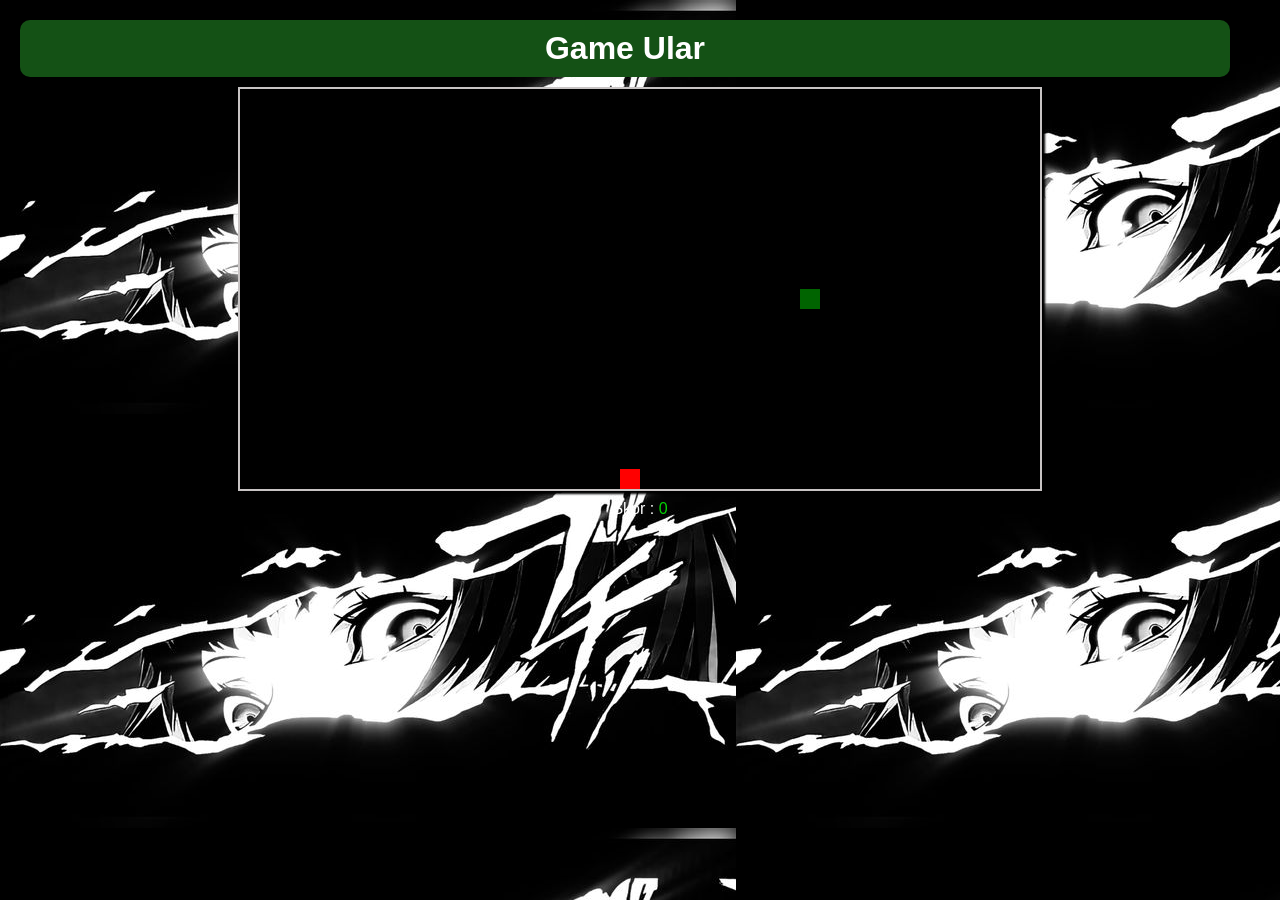
<file: HTML/index.html>
<!DOCTYPE html>
<html lang="en">
<head>
    <meta charset="UTF-8">
    <meta name="viewport" content="width=device-width, initial-scale=1.0">
    <title>Game Ular</title>
    <link rel="stylesheet" href="/assets/CSS/style.css">
    </head>
<body>
    <!-- Judul Game -->
    <h1 class="judul">Game Ular</h1>
    <!-- Canvas Digunakan Untuk ??? -->
    <canvas id="gameCanvas" width="800" height="400" border="1" ></canvas>
    
    <!-- Ini Untuk Scorenya -->
    <div class="infoscore">
        <p class="text-white" > Skor : <span id="score" class=""> 0 </span></p>
        <p id="kata">GameOver</p>
        <!-- Jika Gameover Maka ada tombol restart game sini -->
        <button id="click" onclick="resetGame()" class="form-control">Restart Game</button>
    </div>


    <script src="/assets/JS/script.js"></script>
</body>
</html>
</file>
<file: assets/CSS/style.css>
* {
    margin: 0;
    padding: 0;
}


/* Mendekor Body Secara keseluruhan */
body {
    text-align: center;
    background-color: #145115;
    font-family: Arial, Helvetica, sans-serif;
    color: black;
    margin: 0;
    padding: 20px;
    background-image: url("../img/wallpaper.jpeg");
}

h1 {
    color: white;
    margin-bottom: 10px;
    background-color: #145115;
    padding: 10px;
    border-radius: 10px;
    margin-right: 30px;
    margin-left: auto;
}

/* Warna untuk teks jika ular menabrak sesuatu */
#kata {
    display :none ;
    color: red;
}

/* mendekorasi canvas */
canvas {
    border: 2px solid rgb(200, 196, 196);
    box-shadow: 3px 3px 2px;
}

/* Mendekorasi Button */
button {
    font-size: large;
    padding: 7px 14px;
    border-radius: 5px;
    border: none;
    background-color: rgb(60, 191, 20);
    color: white;
    cursor: pointer;
}

.infoscore {
    display: flex;
    flex-direction: column;
    align-items: center;
    gap: 5px;
}

.infoscore p {
    margin: 5px;
}

/* Menjarak Info dari Button dan juga canvas */
.info {
    margin: 10px;
}

p {
    color: white;
}
 
#score {
    color: rgb(4, 209, 4);
    
}
</file>
